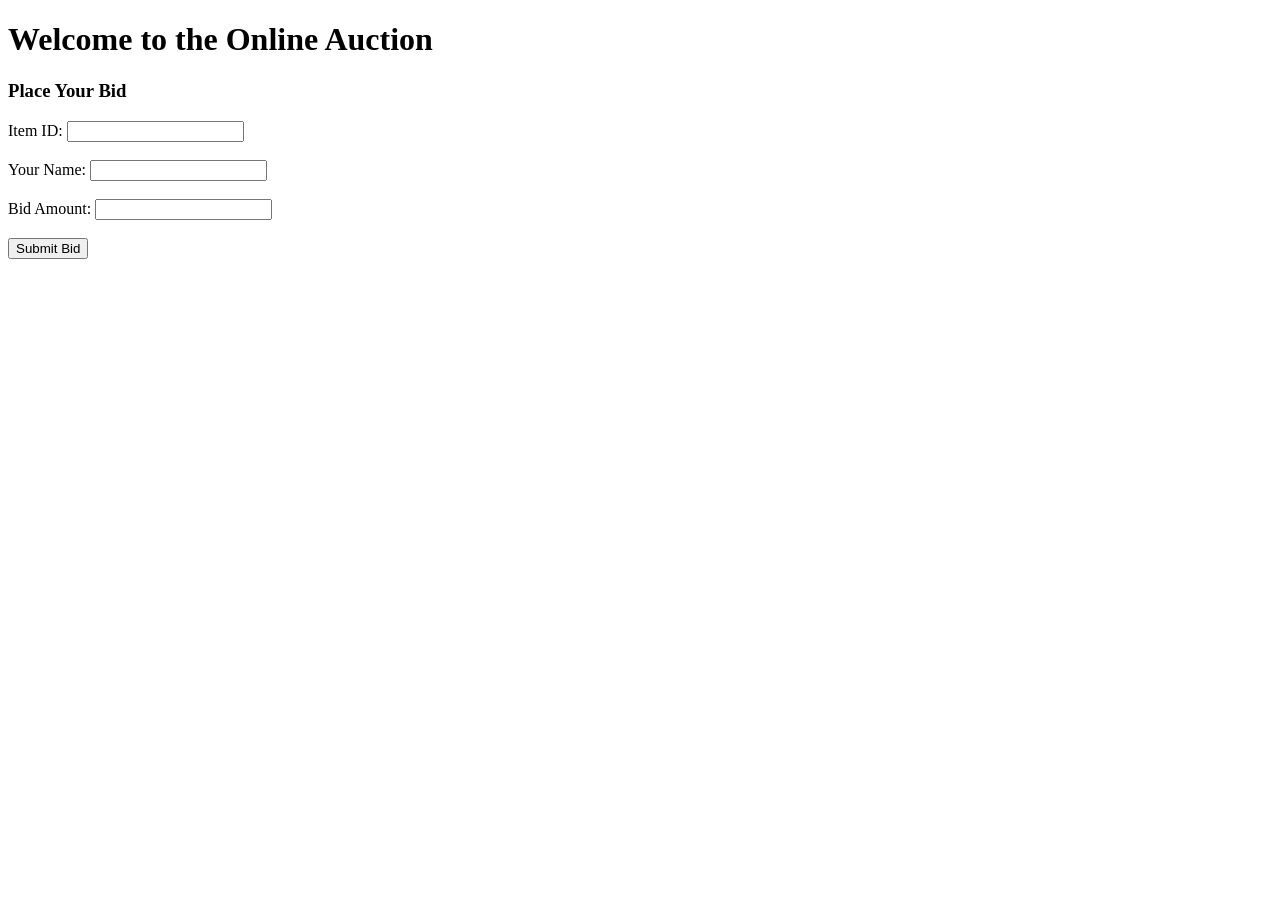
<file: demo/project9/demo/target/auction/index.html>
<!DOCTYPE html>
<html>
<head>
<title>Online Auction</title>
<!DOCTYPE html>
<html lang="en">
<head>
<meta charset="UTF-8">
<meta name="viewport" content="width=device-width, initial-scale=1.0">
<title>Online Auction</title>
</head>
<body>
<h1>Welcome to the Online Auction</h1>
<form action="AuctionServlet" method="POST">
<h3>Place Your Bid</h3>
<label for="itemId">Item ID:</label>
<input type="text" id="itemId" name="itemId" required><br><br>
<label for="bidderName">Your Name:</label>
<input type="text" id="bidderName" name="bidderName" required><br><br>
<label for="bidAmount">Bid Amount:</label>
<input type="number" id="bidAmount" name="bidAmount" required><br><br>
<button type="submit">Submit Bid</button>
</form>
</body>
</html>
</file>
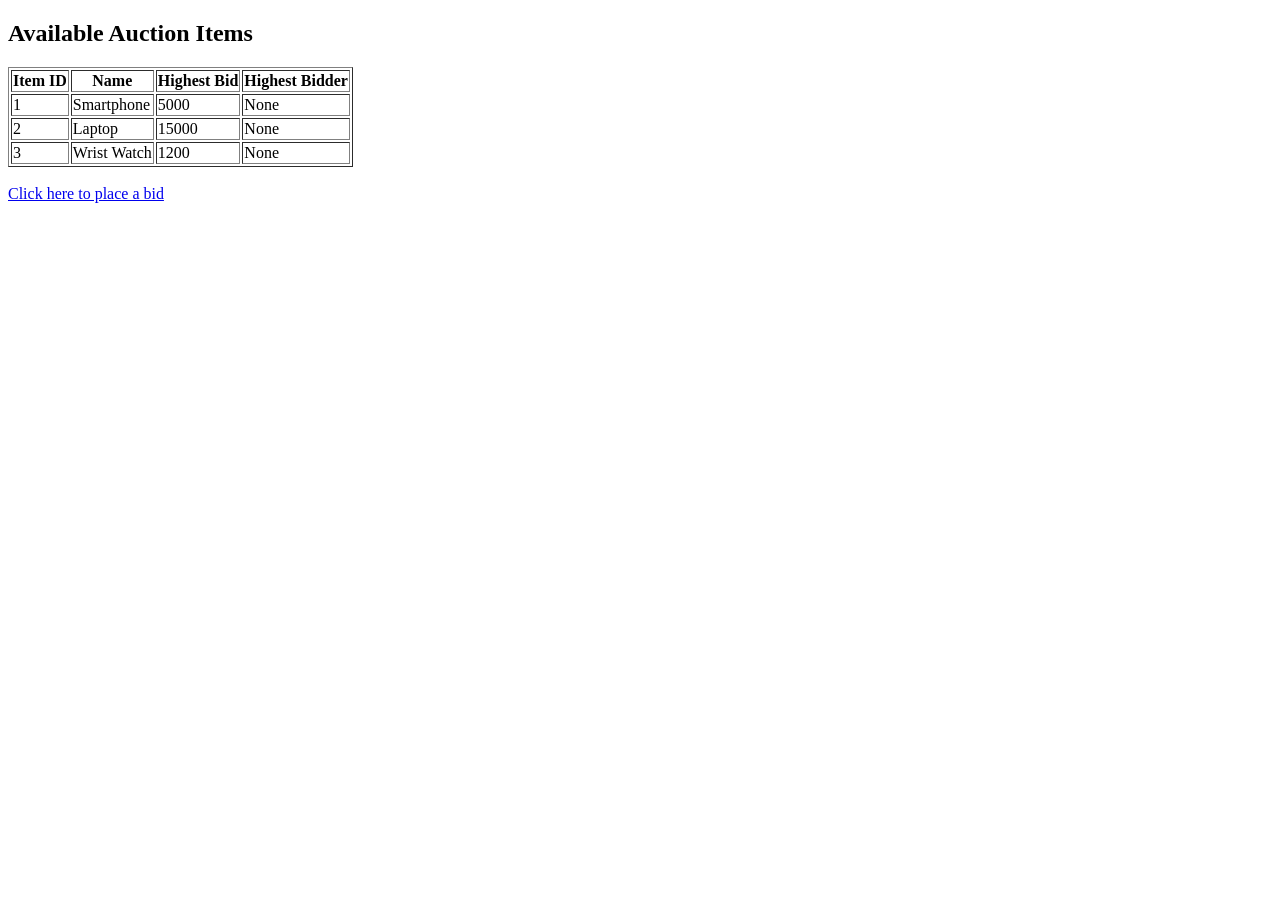
<file: java program/java practical/demo/target/demo/index.html>
<!DOCTYPE html>
<html>
<head>
    <title>Online Auction</title>
</head>
<body>
    <h2>Available Auction Items</h2>

    <table border="1">
        <tr>
            <th>Item ID</th>
            <th>Name</th>
            <th>Highest Bid</th>
            <th>Highest Bidder</th>
        </tr>
        <tr><td>1</td><td>Smartphone</td><td>5000</td><td>None</td></tr>
        <tr><td>2</td><td>Laptop</td><td>15000</td><td>None</td></tr>
        <tr><td>3</td><td>Wrist Watch</td><td>1200</td><td>None</td></tr>
    </table>

    <br>
    <a href="bid.html">Click here to place a bid</a>

</body>
</html>
</file>
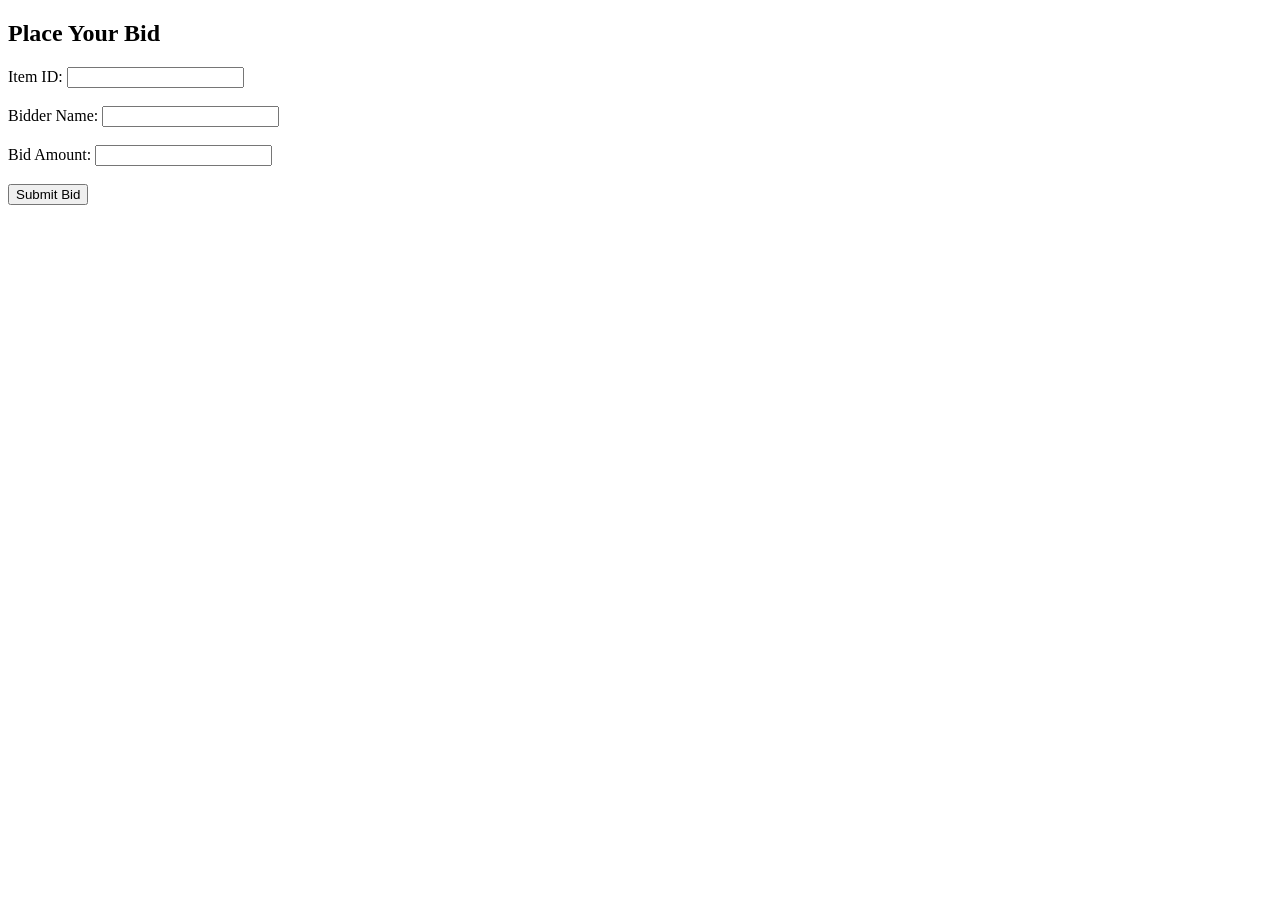
<file: java program/java practical/demo/target/demo/bid.html>
<!DOCTYPE html>
<html>
<head>
    <title>Place a Bid</title>
</head>
<body>
    <h2>Place Your Bid</h2>

    <form action="AuctionServlet" method="post">
        Item ID: <input type="number" name="item_id" required><br><br>
        Bidder Name: <input type="text" name="bidder" required><br><br>
        Bid Amount: <input type="number" name="bid_amount" required><br><br>

        <input type="submit" value="Submit Bid">
    </form>

</body>
</html>
</file>
